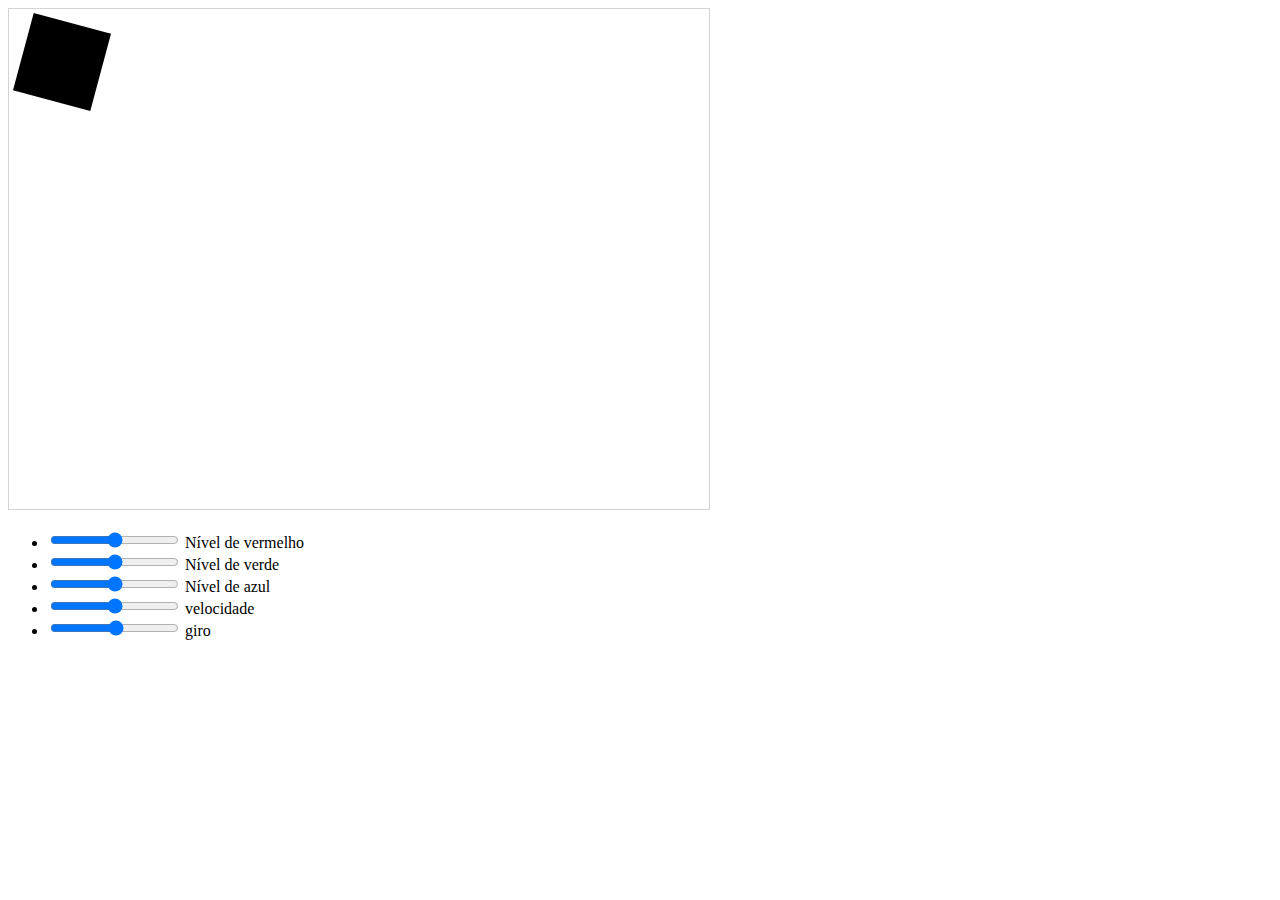
<file: composicao/index.html>
<!DOCTYPE html>
<html>
<head>
	<title>Canvas</title>
</head>
<body>
  <canvas id="canvas" width="700" height="500" style="border:1px solid #d3d3d3;">
     Se você visualizar esse texto, seu browser não suporta a tag canvas e HTML5.
  </canvas>
  <controles>
    <ul>
      <li> 
        <input type="range" min='0' max='255' id="vermelho" name='vermelho'>
        <label for="vermelho">Nível de vermelho</label>
      </li>
      <li>  
        <input type="range" min='0' max='255' id="verde" name='verde'>
        <label for="verde">Nível de verde</label>
      </li>
      <li>  
        <input type="range" min='0' max='255' id="azul" name='azul'>
        <label for="azul">Nível de azul</label>
      </li>
      <li>
        <input type="range" min="1" max='100' name="velocidade" id="velocidade">
        <label for="velocidade">velocidade</label>
      </li>
      <li>
        <input type="range" min="1" max='44' name="giro" id="giro">
        <label for="giro">giro</label>
      </li>
    </ul>
   
  
  
  </controles>
  <script src="scripts/canvas.js"></script>
</body>
</html>
</file>
